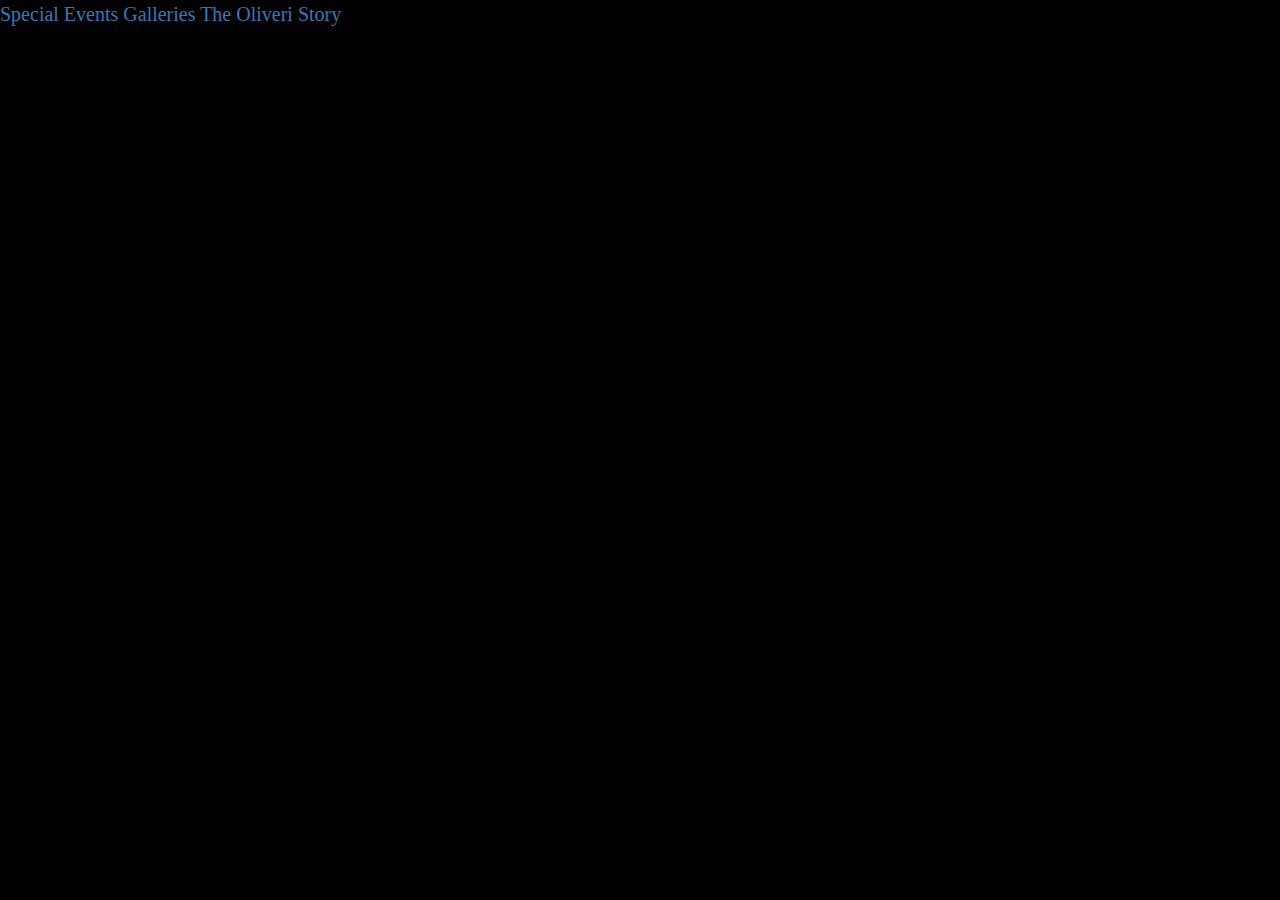
<file: client/index.html>
<!DOCTYPE html>
<html>
<head>
  <meta charset="utf-8">
  <meta name="viewport" content="width=device-width">
  <link rel="stylesheet" href="https://maxcdn.bootstrapcdn.com/bootstrap/3.3.7/css/bootstrap.min.css">
  <script src="https://ajax.googleapis.com/ajax/libs/jquery/3.2.1/jquery.min.js"></script>
  <script src="https://maxcdn.bootstrapcdn.com/bootstrap/3.3.7/js/bootstrap.min.js"></script>
  <style>
  body {
  font-family:Palatino Linotype;
  font-size:20px;
  background:black;
}
  </style>
  <title>JS Bin</title>
</head>
<body>
  <a href="http://olivieriportraitdesign.com" /> 
  <a href="http://olivieriportraitdesign.com/special-events-intro-1" />Special Events
  <a href="http://olivieriportraitdesign.com/galleries-" />Galleries
  <a href="http://olivieriportraitdesign.com/cl1-about" />The Oliveri Story
  <!--i tried but couldn't-->
</body>
</html>
</file>
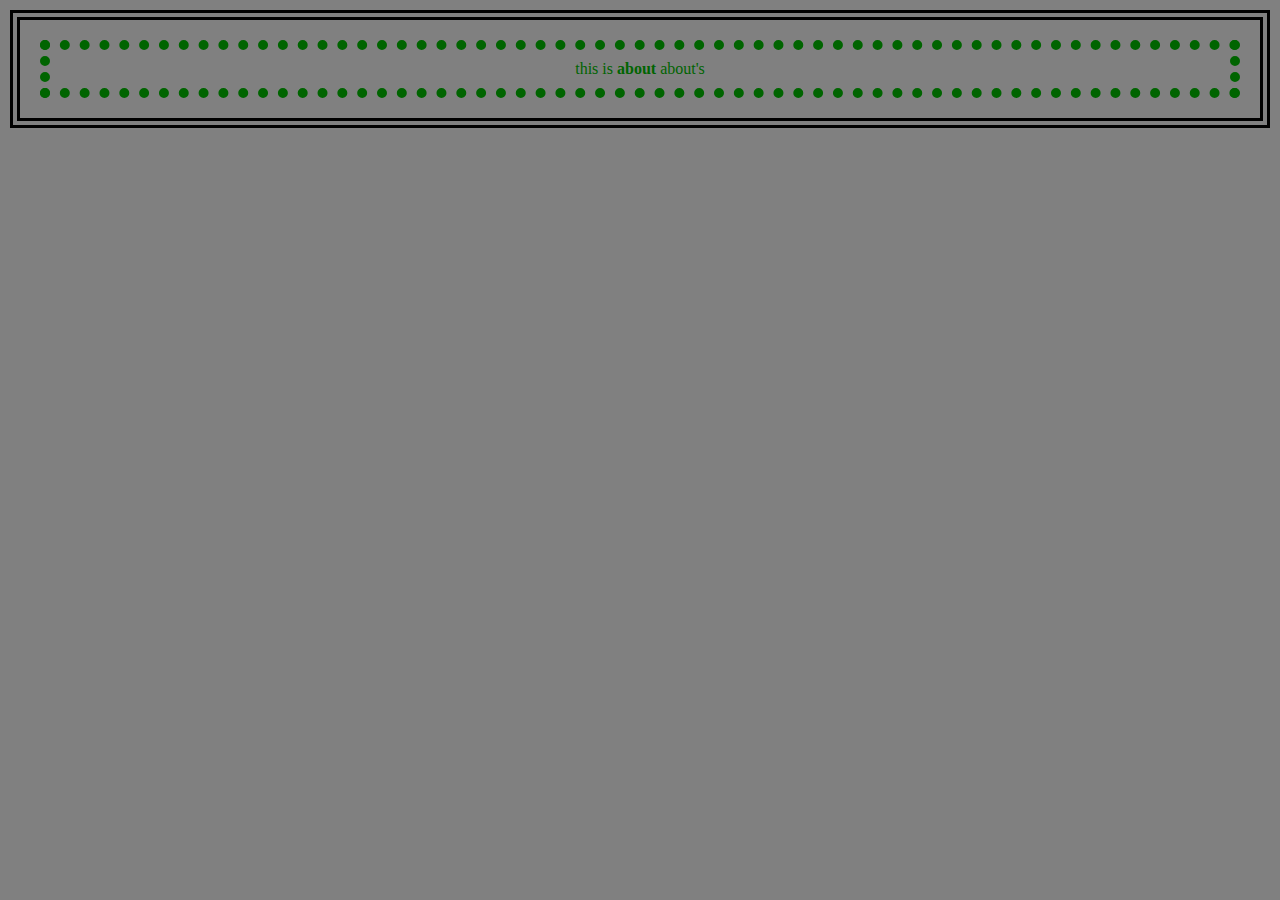
<file: about.html>
<!DOCTYPE html>
<html>
  <head>
    <title>My About Page</title>
    <link rel="stylesheet" type="text/css" href="main.css">
  </head>
  <body>
    <div>this is <strong>about</strong> about's</div>
  </body>
</html>
</file>
<file: main.css>
.intro {
    
      color:gold;
      background-color:darkorange;
      font-family:courier;
      text-align:left;
      width:75%;
      
    }
    div {
      color:darkgreen;
      border:10px dotted;
      padding:10px;
      margin:10px;
    }
      .header {
      color:crimson;
      font-size:40px;
      font-family:verdana;
      border:10px dashed;
      padding:10px;
      margin:10px;
    }
    
    body{
      background-color:gray;
      text-align:center;
      border:10px double;
      padding:10px;
      margin:10px;
    }
    .content {
      text-align:center;
      background-color:black;
      width:70%;
      height:500px;
      font-size:12px;
      border:10px solid;
      padding:10px;
      margin:10px;
    }
    .image{
      width:100%;
      border:10px double;
      padding:10px;
      margin:10px;
    }
    .interests{
      background-color:orange;
      width:25%;
      font-family:courier;
      border:10px dashed;
      padding:10px;
      margin:10px;
    }
</file>
